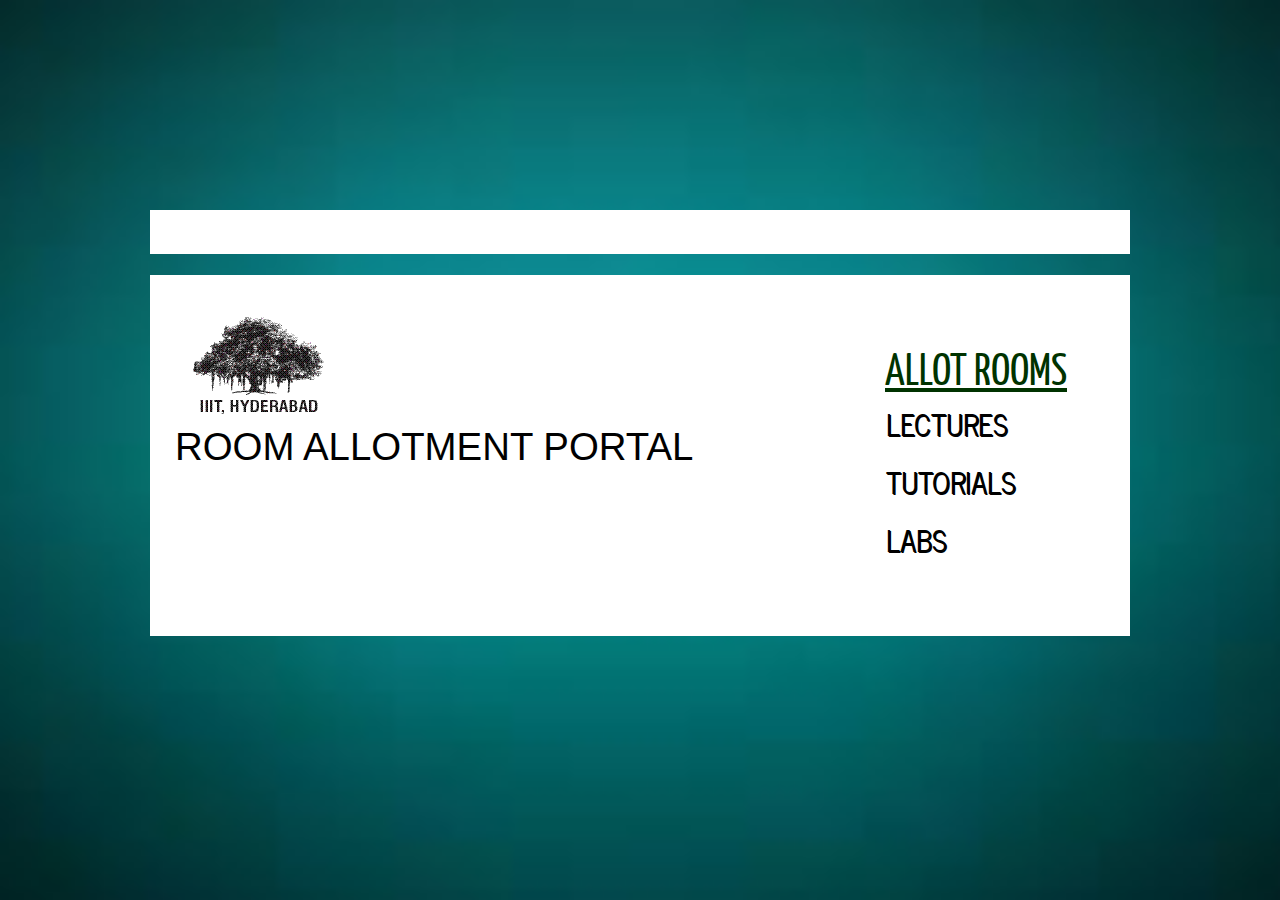
<file: index.html>
<!DOCTYPE HTML>
<html>

<head>
  <title>Room Allocation</title>
  <meta name="description" content="website description" />
  <meta name="keywords" content="website keywords, website keywords" />
  <meta http-equiv="content-type" content="text/html; charset=UTF-8" />
  <link rel="stylesheet" type="text/css" href="css/nab.css" />
</head>

<body>
  <div id="main">
    <header>
      <div id="logo">
	      <div id="logo_text">
        </div>
      </div>
      <nav>
      </nav>
    </header>
    <div id="site_content">
      <div id="sidebar_container">
        <div class="sidebar">
        </div>
        <div class="sidebar">
		<h4><u> ALLOT ROOMS</u></h4>
          <ul>
            <h3><a href="lectures.html">LECTURES</a></h3>
            <h3><a href="#">TUTORIALS</a></h3>
            <h3><a href="#">LABS</a></h3>

          </ul>
        </div>
      </div>
      <div class="content">
	      <img src="images/iiith_logo.gif"> </h1>
	      <h6> ROOM ALLOTMENT PORTAL</h6>
      </div>
    </div>
  </div>
  <p>&nbsp;</p>
</body>
</html>
</file>
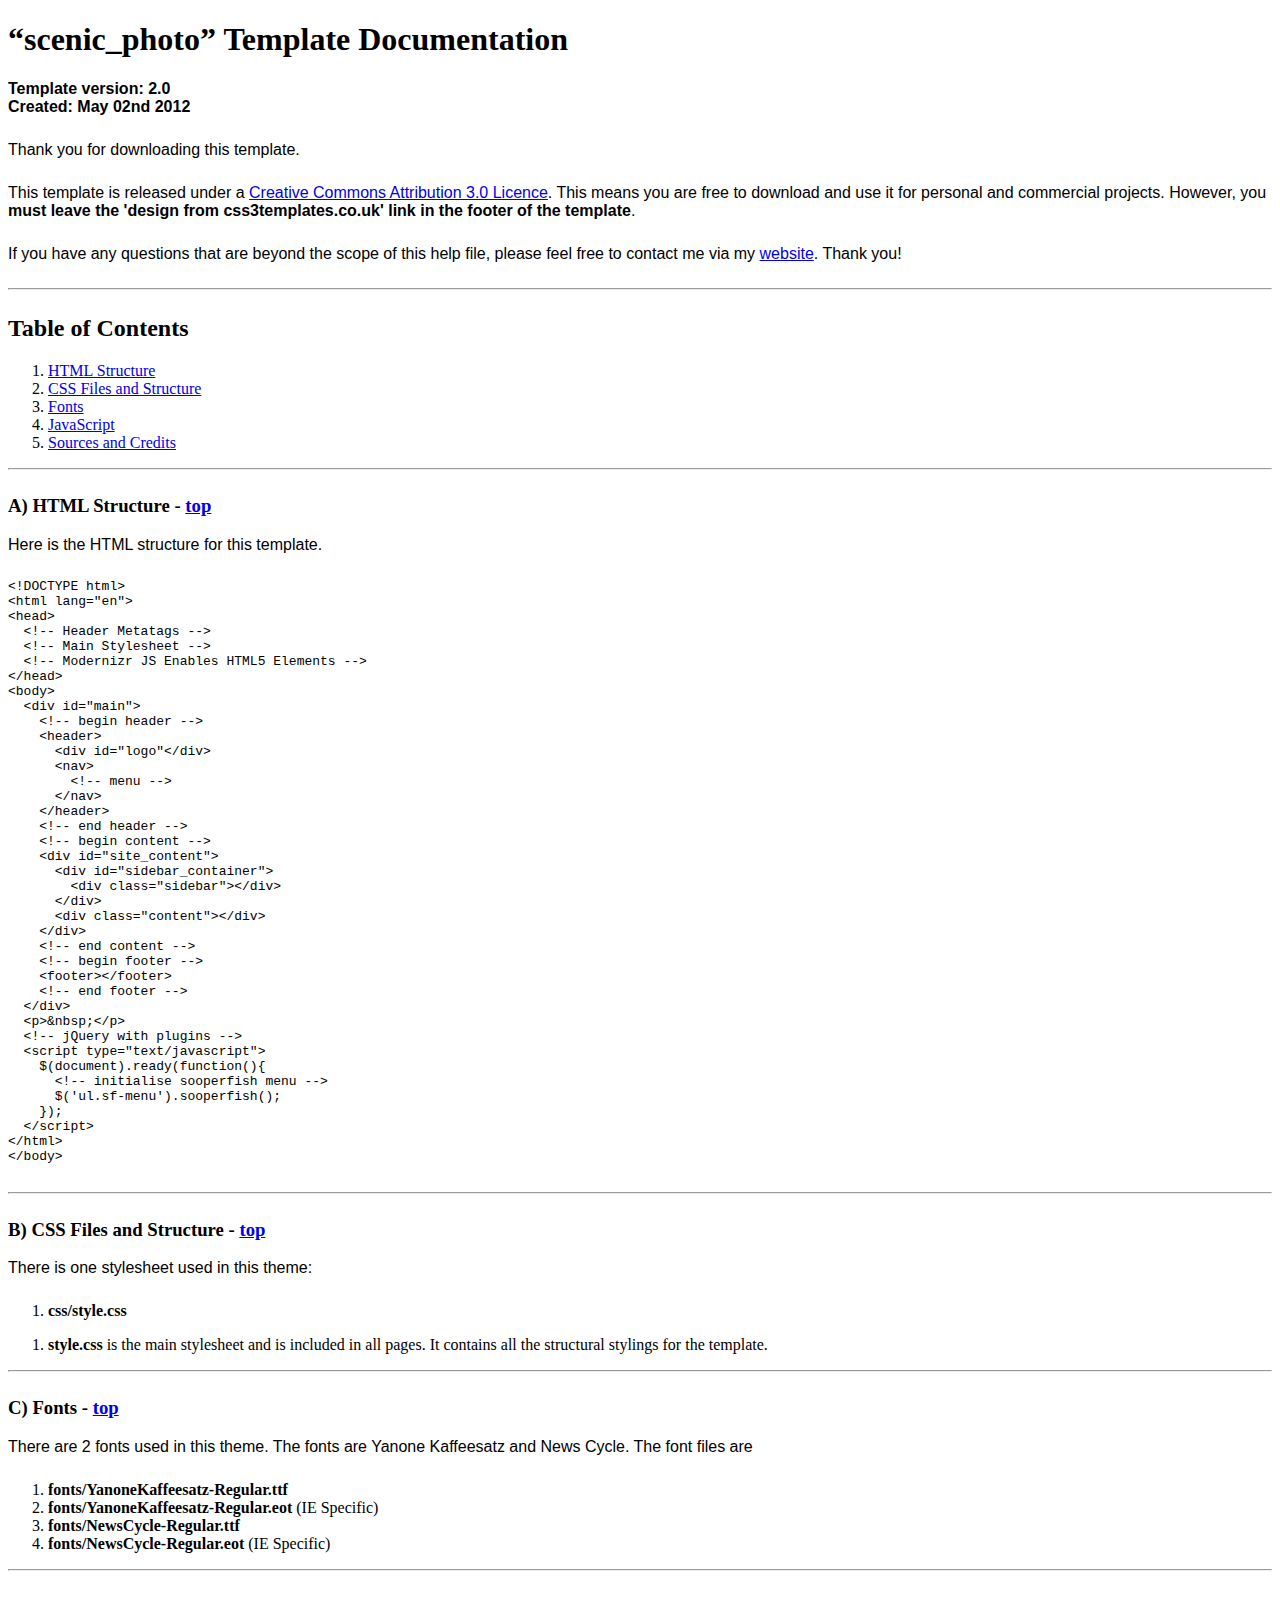
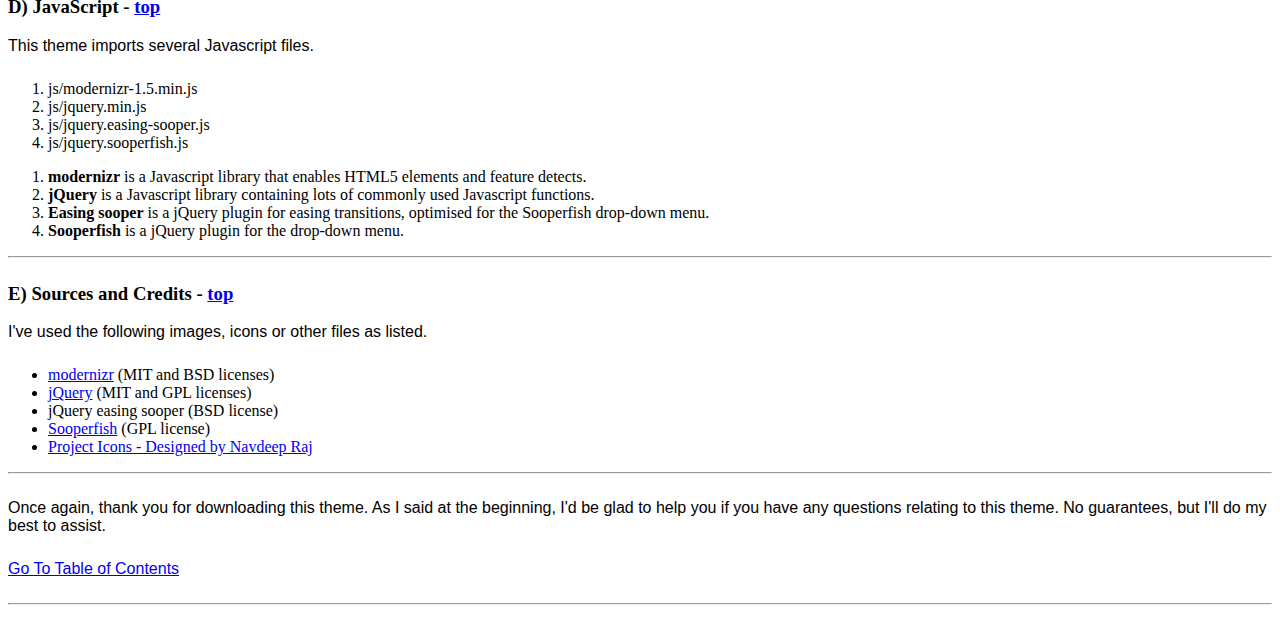
<file: documentation/index.html>
<!DOCTYPE HTML>
<html>
  <meta http-equiv="content-type" content="text/html;charset=utf-8">
  <title>scenic_photo Template</title>
  <style type="text/css" media="screen">
    p, table, hr, .box { font-family: arial; margin-bottom:25px; }
    .box p { margin-bottom:10px; }
  </style>
</head>


<body>
  <div>

    <h1>&ldquo;scenic_photo&rdquo; Template Documentation</h1>

    <p><strong>Template version: 2.0<br />Created: May 02nd 2012</strong></p>

    <div>
      <p>Thank you for downloading this template.</p>
      <p>This template is released under a <a href="http://creativecommons.org/licenses/by/3.0">Creative Commons Attribution 3.0 Licence</a>. This means you are free to download and use it for personal and commercial projects. However, you <strong>must leave the 'design from css3templates.co.uk' link in the footer of the template</strong>.</p>
      <p>If you have any questions that are beyond the scope of this help file, please feel free to contact me via my <a href="http://www.css3templates.co.uk">website</a>. Thank you!</p>
    </div>

    <hr>

    <h2 id="toc">Table of Contents</h2>
    <ol>
      <li><a href="#htmlStructure">HTML Structure</a></li>
      <li><a href="#cssFiles">CSS Files and Structure</a></li>
      <li><a href="#fontFiles">Fonts</a></li>
      <li><a href="#javascript">JavaScript</a></li>
      <li><a href="#credits">Sources and Credits</a></li>
    </ol>

    <hr>

    <h3 id="htmlStructure"><strong>A) HTML Structure</strong> - <a href="#toc">top</a></h3>
    <p>Here is the HTML structure for this template.</p>

    <pre>
&lt;!DOCTYPE html&gt;
&lt;html lang=&quot;en&quot;&gt;
&lt;head&gt;
  &lt;!-- Header Metatags --&gt;
  &lt;!-- Main Stylesheet --&gt;
  &lt;!-- Modernizr JS Enables HTML5 Elements --&gt;
&lt;/head&gt;
&lt;body&gt;
  &lt;div id=&quot;main&quot;&gt;
    &lt;!-- begin header --&gt;
    &lt;header&gt;
      &lt;div id=&quot;logo&quot;&lt;/div&gt;
      &lt;nav&gt;
        &lt;!-- menu --&gt;
      &lt;/nav&gt;
    &lt;/header&gt;
    &lt;!-- end header --&gt;
    &lt;!-- begin content --&gt;
    &lt;div id=&quot;site_content&quot;&gt;
      &lt;div id=&quot;sidebar_container&quot;&gt;
        &lt;div class=&quot;sidebar&quot;&gt;&lt;/div&gt;
      &lt;/div&gt;
      &lt;div class=&quot;content&quot;&gt;&lt;/div&gt;
    &lt;/div&gt;
    &lt;!-- end content --&gt;
    &lt;!-- begin footer --&gt;
    &lt;footer&gt;&lt;/footer&gt;
    &lt;!-- end footer --&gt;
  &lt;/div&gt;
  &lt;p&gt;&amp;nbsp;&lt;/p&gt;
  &lt;!-- jQuery with plugins --&gt;
  &lt;script type=&quot;text/javascript&quot;&gt;
    $(document).ready(function(){
      &lt;!-- initialise sooperfish menu --&gt;
      $('ul.sf-menu').sooperfish();
    });
  &lt;/script&gt;
&lt;/html&gt;
&lt;/body&gt;
    </pre>

    <hr>

    <h3 id="cssFiles"><strong>B) CSS Files and Structure</strong> - <a href="#toc">top</a></h3>

    <p>There is one stylesheet used in this theme:</p>
    <ol>
      <li><b>css/style.css</b></li>
    </ol>

    <ol>
      <li><b>style.css</b> is the main stylesheet and is included in all pages. It contains all the structural stylings for the template.</li>
    </ol>

    <hr>

    <h3 id="fontFiles"><strong>C) Fonts</strong> - <a href="#toc">top</a></h3>

    <p>There are 2 fonts used in this theme. The fonts are Yanone Kaffeesatz and News Cycle. The font files are</p>
    <ol>
      <li><b>fonts/YanoneKaffeesatz-Regular.ttf</b></li>
      <li><b>fonts/YanoneKaffeesatz-Regular.eot</b> (IE Specific)</li>
      <li><b>fonts/NewsCycle-Regular.ttf</b></li>
      <li><b>fonts/NewsCycle-Regular.eot</b> (IE Specific)</li>
    </ol>

    <hr>

    <h3 id="javascript"><strong>D) JavaScript</strong> - <a href="#toc">top</a></h3>

    <p>This theme imports several Javascript files.</p>

    <ol>
      <li>js/modernizr-1.5.min.js</li>
      <li>js/jquery.min.js</li>
      <li>js/jquery.easing-sooper.js</li>
      <li>js/jquery.sooperfish.js</li>
    </ol>

    <ol>
      <li><b>modernizr</b> is a Javascript library that enables HTML5 elements and feature detects.</li>
      <li><b>jQuery</b> is a Javascript library containing lots of commonly used Javascript functions.</li>
      <li><b>Easing sooper</b> is a jQuery plugin for easing transitions, optimised for the Sooperfish drop-down menu.</li>
      <li><b>Sooperfish</b> is a jQuery plugin for the drop-down menu.</li>
    </ol>

    <hr>

    <h3 id="credits"><strong>E) Sources and Credits</strong> - <a href="#toc">top</a></h3>

    <p>I've used the following images, icons or other files as listed.

    <ul>
      <li><a href="http://www.modernizr.com">modernizr</a> (MIT and BSD licenses)</li>
      <li><a href="http://www.jquery.com">jQuery</a> (MIT and GPL licenses)</li>
      <li>jQuery easing sooper (BSD license)</li>
      <li><a href="http://archive.plugins.jquery.com/project/SooperFish">Sooperfish</a> (GPL license)</li>
      <li><a href="http://www.dezinerfolio.com/freebie/project-icon-set">Project Icons - Designed by Navdeep Raj</a>
    </ul>

    <hr>

    <p>Once again, thank you for downloading this theme. As I said at the beginning, I'd be glad to help you if you have any questions relating to this theme. No guarantees, but I'll do my best to assist.</p>

    <p><a href="#toc">Go To Table of Contents</a></p>

    <hr>
  </div>
</body>
</html>
</file>
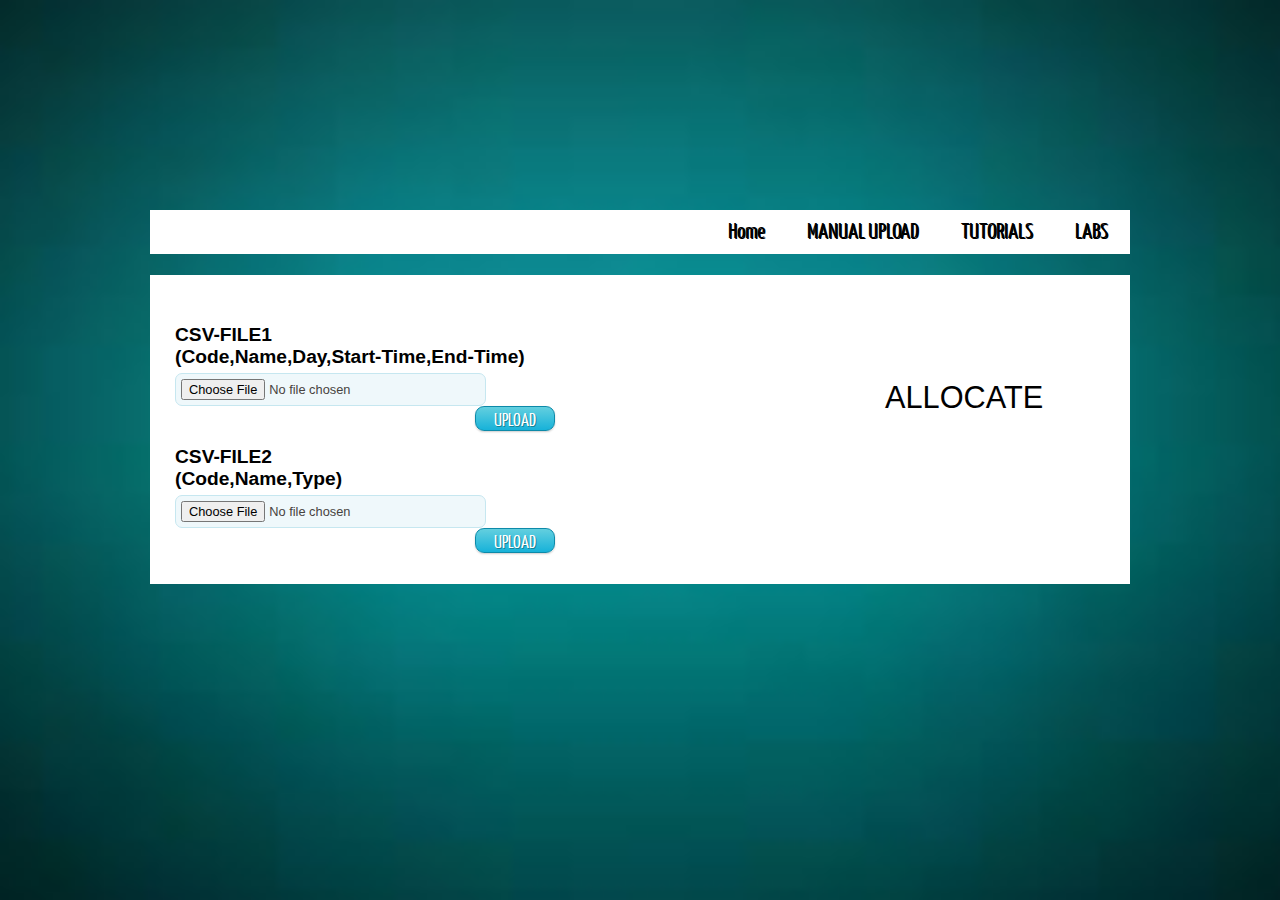
<file: file.html>
<!DOCTYPE HTML>
<html>

<head>
  <title>Room Allocation</title>
  <meta name="description" content="website description" />
  <meta name="keywords" content="website keywords, website keywords" />
  <meta http-equiv="content-type" content="text/html; charset=UTF-8" />
  <link rel="stylesheet" type="text/css" href="css/nab.css" />
</head>

<body>
  <div id="main">
    <header>
      <div id="logo">
        <div id="logo_text">
        </div>
      </div>
      <nav>
        <div id="menu_container">
          <ul class="sf-menu" id="nav">
            <li><a href="index.html">Home</a></li>
            <li><a href="manual.html">MANUAL UPLOAD</a></li>
            <li><a href="#">TUTORIALS</a></li>
            <li><a href="#">LABS</a></li>
          </ul>
        </div>
      </nav>
    </header>
 <div id="site_content">
      <div id="sidebar_container">
        <div class="sidebar">
          <ul>
<br><br><br><br>
            <h1><a href="predef.html">ALLOCATE</a></h3>

          </ul>
        </div>
      </div>

      <div class="form_settings">
<form action="project1.php"method="post"
enctype="multipart/form-data">
<label for="file"><h2>CSV-FILE1<br>(Code,Name,Day,Start-Time,End-Time)</h2></label>
<input type="file" name="file1" id="file1"/>
<p style "padding-top: 20px"><span>&nbsp;</span><input class="submit" type="submit" value="UPLOAD"/></p>
</form>
<form action="project2.php"method="post"
enctype="multipart/form-data">
<label for="file">  <h2>   CSV-FILE2<br>(Code,Name,Type)</h2></label>
<input type="file" name="file2" id="file2"/>
<p style "padding-top: 20px"><span>&nbsp;</span><input class="submit" type="submit" value="UPLOAD"/></p>
</form>

      </div>
    </div>
  </div>
  <p>&nbsp;</p>
</body>
</html>
</file>
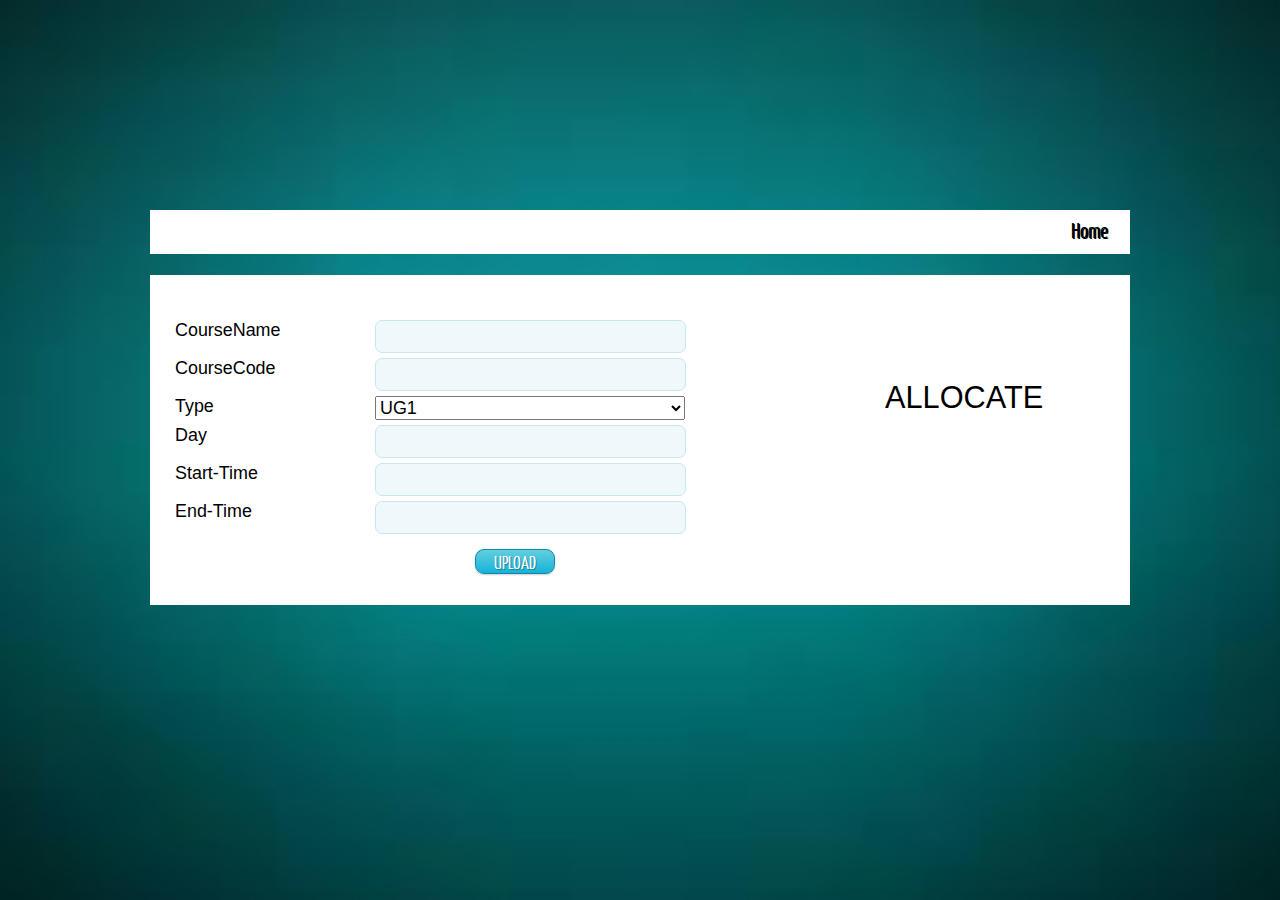
<file: manual.html>
<!DOCTYPE HTML>
<html>

<head>
  <title>Room Allocation</title>
  <meta name="description" content="website description" />
  <meta name="keywords" content="website keywords, website keywords" />
  <meta http-equiv="content-type" content="text/html; charset=UTF-8" />
  <link rel="stylesheet" type="text/css" href="css/nab.css" />
</head>

<body>
<form action="insert.php" method="post">
  <div id="main">
    <header>
      <div id="logo">
        <div id="logo_text">
        </div>
      </div>
      <nav>
        <div id="menu_container">
          <ul class="sf-menu" id="nav">
            <li><a href="index.html">Home</a></li>
    </ul>
	</div>
	</nav>
	</header>
	<div id="site_content">
		<div id="sidebar_container">
			<div class="sidebar">
				<ul>
					<br><br><br><br>
					<h1><a href="predef.html">ALLOCATE</a></h3>

				</ul>

			</div>
		</div>
		<div class="form_settings">
<h3><span>CourseName</span><input class="contact" type="text" name="Name"/></h3>
<h3><span>CourseCode </span><input class="contact"type="text" name="Code"/></h3>
<h3><span>Type</span>
<select id="Type" name="TType">
<option value="UG1">UG1</option>
<option value="UG2">UG2</option>
<option value="UG3">UG3</option>
<option value="PG1">PG</option>
<option value="BC">BOUQUET</option>
<option value="Elective">ELECTIVE</option>
</select></h3>
<h3><span>Day</span> <input class="contact" type="text" name="Day"/></h3>
<h3><span>Start-Time</span> <input class="contact" type="text" name="StartTime"/></h3>
<h3><span>End-Time</span> <input class="contact" type="text" name="EndTime"/></h3>
<p style="padding-top: 15px"><span>&nbsp;</span><input class="submit" type="submit" value="UPLOAD"/></p>

      </div>
    </div>
  </div>
  <p>&nbsp;</p>
</form>
</body>
</html>
</file>
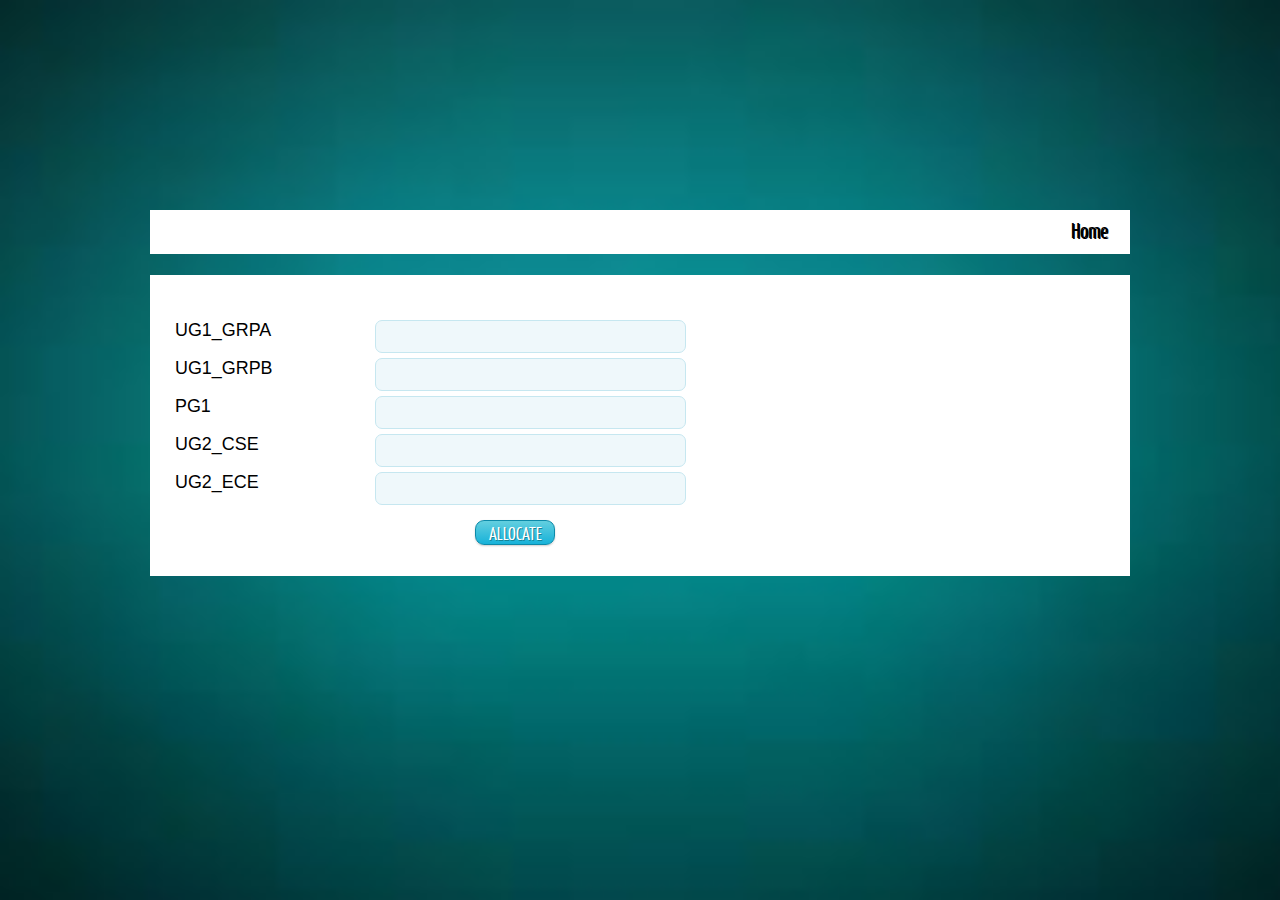
<file: predef.html>
<!DOCTYPE HTML>
<html>

<head>
  <title>Room Allocation</title>
  <meta name="description" content="website description" />
  <meta name="keywords" content="website keywords, website keywords" />
  <meta http-equiv="content-type" content="text/html; charset=UTF-8" />
  <link rel="stylesheet" type="text/css" href="css/nab.css" />
</head>

<body>
<form action="orange.php" method="post">
  <div id="main">
    <header>
      <div id="logo">
        <div id="logo_text">
        </div>
      </div>
      <nav>
        <div id="menu_container">
          <ul class="sf-menu" id="nav">
            <li><a href="index.html">Home</a></li>
          </ul>
        </div>
      </nav>
    </header>
    <div id="site_content">
      <div id="sidebar_container">
        <div class="sidebar">
        </div>
      </div>
      <div class="form_settings">
<h3><span>UG1_GRPA</span><input class="contact" type="text" name="ug1seca"/></h3>
<h3><span>UG1_GRPB</span><input class="contact"type="text" name="ug1secb"/></h3>
<h3><span>PG1</span> <input class="contact" type="text" name="pg1"/></h3>
<h3><span>UG2_CSE</span> <input class="contact" type="text" name="ug2cse"/></h3>
<h3><span>UG2_ECE</span> <input class="contact" type="text" name="ug2ece"/></h3>
<p style="padding-top: 15px"><span>&nbsp;</span><input class="submit" type="submit" value="ALLOCATE"/></p>

      </div>
    </div>
  </div>
  <p>&nbsp;</p>
</form>
</body>
</html>
</file>
<file: css/nab.css>
@font-face { 
  font-family: Yanone Kaffeesatz; 
    src: url('../fonts/YanoneKaffeesatz-Regular.eot'); 
    src: local("Yanone Kaffeesatz"), url('../fonts/YanoneKaffeesatz-Regular.ttf'); 
} 

@font-face { 
  font-family: News Cycle; 
    src: url('../fonts/NewsCycle-Regular.eot'); 
    src: local("News Cycle"), url('../fonts/NewsCycle-Regular.ttf'); 
} 

html { 
  height: 100%;
}

* { 
  margin: 0;
  padding: 0;
}

/* tell the browser to render HTML 5 elements as block */
article, aside, figure, footer, header, hgroup, nav, section { 
  display:block;
}

body { 
  font: normal .80em arial, sans-serif;
  background: #FFF url(../images/s.jpeg) no-repeat center fixed;
 	color: #DDD; background-size:1900px 1200px;
}

p { 
  padding: 0 0 20px 0;
  line-height: 1.7em;
}

img { 
  border: 0;
}

h1, h2, h3, h4, h5, h6,h7 { 
  color: #362C20;
  letter-spacing: 0em;
  padding: 0 0 5px 0;
}

h1, h3 { 
  font: normal 240% arial, sans-serif;
  margin: 0 0 0px 0;
  padding: 0px 0px 0px 0;
  color: #000000;
}
h7, { 
  font: normal 240% arial, sans-serif;
  margin: 0 0 15px 0;
  padding: 15px 0 5px 0;
  color: #000000;
}

h2 { 
  font-size: italic 300%;
  padding: 9px 0 5px 0;
  color: #000000;
}

h3 { 
  font-size: 140%;
  padding: 5px 0 0 0;
}
h8 { 
  font-size: 200%;
text-align:center;
  padding: 5px 0 0 200px;
}


h4, h6 { 
  color: #003300;
  padding: 0 0 5px 0;
  font: normal 350% 'Yanone kaffeesatz', arial, sans-serif;
}


h5, h6 { 
  color: #000000;
  font: 300% arial, sans-serif;
  letter-spacing: normal;
  padding: 0 0 15px 0;
}

a, a:hover { 
  outline: none;
text-align:left;
  text-decoration: none;
  color: #000000;
}

a:hover { 
  text-decoration: none;
  color: #FF0000;
}

blockquote { 
  margin: 20px 0; 
  padding: 10px 20px 0 20px;
  border: 1px solid #E5E5DB;
  background: #FFF;
}

ul { 
  margin: 2px 0 22px 17px;
}

ul li { 
  list-style-type: circle;
  margin: 0 0 6px 0; 
  padding: 0 0 4px 5px;
  line-height: 1.5em;
}

ol { 
  margin: 8px 0 22px 20px;
}

ol li { 
  margin: 0 0 11px 0;
}

.left { 
  float: left;
  width: auto;
  margin-right: 10px;
}

.right {0000 
  float: right; 
  width: auto;
  margin-left: 10px;
}

.center { 
  display: block;
  text-align: center;
  margin: 20px auto;
}

#main, nav, #container, #logo, #site_content, footer { 
  margin-left: auto; 
  margin-right: auto;
}

#main {
  margin: 50px auto;
  width: 980px;
  padding-bottom: 30px;
}

header { 
  background: transparent;
  height: 225px;
}

#logo { 
  width: 330px;
  float: left;
  height: 100px;
  color: #000000;
  padding: 20px;
  margin-bottom: 20px;
}

#logo h1, #logo h2 { 
  font: normal 320% 'News Cycle', arial, sans-serif;
  border-bottom: 0;
  text-transform: none;
  margin: 0;
}

#logo_text h1, #logo_text h1 a, #logo_text h1 a:hover { 
  padding: 0;
  color: #000000;
  text-decoration: none;
}

#logo_text h1 a .logo_colour { 
  color: #663300;
}

#logo_text a:hover .logo_colour { 
  color: #000000;
}

#logo_text h2 { 
  font-size: 140%;
  padding: 0 0 0 0;
  color: #000000;
}

nav { 
  float: left;
  height: 44px;
  width: 980px;
  margin: 0 auto 0 auto;
  color: #000000;
  background:white;
} 

#menu_container { 
  width: 980px;
  margin: 0 auto 0 auto;
}

#subscribe_submit {
    position: relative;
    border: solid 1px #CCC;
    height: 25px;
    width: 115px;
    color: white;
}

#site_content { 
  width: 930px;
  overflow: hidden;
  margin: 0px auto 0 auto;
  padding: 25px;
  background: white;
} 

#sidebar_container { 
  float: right;
  width: 224px;
  padding: 20px 5px 0 0;
}

.sidebar { 
  float: right;
  width: 200px;
  margin: 0 0 17px 0;
  padding: 0 15px 5px 13px;
}
  
.sidebar h3, .content h1 { 
  padding: 0 15px 20px 0;
  font:  bold 350% 'News Cycle', arial, sans-serif;
  text-shadow:  #000 1px 1px;
  margin: 0 1px;
  color: #000000;
}

.sidebar h3 { 
  padding: 0 15px 14px 0;
  color: #FFF;
  font: 230% 'News Cycle', arial, sans-serif;
}

.sidebar ul { 
  margin: 0 0 15px 0;
} 

.sidebar li a, .sidebar li a:hover { 
 /* color: #DDD;*/
  color: #FF0000;
  text-decoration: none;
} 

.sidebar li a:hover { 
  text-decoration: underline;
  color: #FF0000;
} 

.sidebar_item, .content_item { 
  padding: 15px 0;
}

.paperclip { 
  float: left;
  position: relative; 
  z-index: 0;
  vertical-align: middle; 
  margin: -15px 0 -60px -40px;
}

.content { 
  text-align: left;
  width: 630px;
  margin: 0 0 15px 0;
  float: left;
  font-size: bold 120%;
  padding: 14px 0 100px 0;
color:#000000
}
  
.content ul { 
  margin: 2px 0 22px 0px;
}

.content ul li, .sidebar ul li { 
  list-style-type: none;
/*  background: url(../images/bullet.png) no-repeat;*/
  margin: 0 0 0 0; 
  padding: 0 0 40px 28px;
  line-height: 1.5em;
}

footer { 
  width: 980px;
  font: 170% 'Yanone Kaffeesatz', arial, sans-serif;
  text-shadow: 1px 1px #000;
  height: 30px;
  padding: 5px 0 20px 0;
  text-align: center; 
  color: #FFF;
  margin-top: 25px;
  background: transparent url(../images/transparent.png);
}

footer p { 
  line-height: 1.7em;
  padding: 0 0 10px 0;
}

footer a { 
  color: #FFF;
  text-decoration: none;
}

footer a:hover { 
  color: #FFF;
  text-decoration: underline;
}

.form_settings { 
  margin: 15px 0 0 0;
}

.form_settings p { 
  padding: 0 0 4px 0;
}

.form_settings span { 
  float: left; 
  width: 200px; 
  text-align: left;
}
  
.form_settings input, .form_settings textarea { 
  padding: 5px; 
  width: 299px; 
  font: 100% arial; 
  border: 1px solid #C6E7F0; 
  background: #EFF8FB; 
  color: #47433F;
  border-radius: 7px 7px 7px 7px;
  -moz-border-radius: 7px 7px 7px 7px;
  -webkit-border: 7px 7px 7px 7px;  
}
  
.form_settings .submit { 
  font: 140% 'Yanone Kaffeesatz', arial, sans-serif; 
  border: 0; 
  width: 80px; 
  margin: 0 0 0 100px; 
  height: 25px;
  padding: 2px 0 3px 0;
  cursor: pointer; 
  background: #1EC9F4; 
  -webkit-border-radius: .5em .5em .5em .5em ; 
  -moz-border-radius: .5em .5em .5em .5em ;
  border-radius: .5em .5em .5em .5em ;
  -webkit-box-shadow: 0 1px 2px rgba(0,0,0,.2);
  -moz-box-shadow: 0 1px 2px rgba(0,0,0,.2);
  box-shadow: 0 1px 2px rgba(0,0,0,.2);  
  color: #FFF;
  border: solid 1px #0D8AA9;
  background: #46C4DD;
  background: -webkit-gradient(linear, left top, left bottom, from(#63CFDF), to(#17B2D9));
  background: -moz-linear-gradient(top,  #63CFDF,  #17B2D9);
  text-shadow: 1px 1px #178497;
}
.form_settings .allot {
  font: 140% 'Yanone Kaffeesatz', arial, sans-serif;
  border: 0;
  width: 100px;
  margin: 0 0 0 230px;
  height: 50px;
  padding: 20px 0 30px 10px;
  cursor: pointer;
  background: #1EC9F4;
  -webkit-border-radius: .5em .5em .5em .5em ;
  -moz-border-radius: .5em .5em .5em .5em ;
  border-radius: .5em .5em .5em .5em ;
  -webkit-box-shadow: 0 1px 2px rgba(0,0,0,.2);
  -moz-box-shadow: 0 1px 2px rgba(0,0,0,.2);
  box-shadow: 0 1px 2px rgba(0,0,0,.2);
  color: #FFF;
  border: solid 1px #0D8AA9;
  background: #46C4DD;
  background: -webkit-gradient(linear, left top, left bottom, from(#63CFDF), to(#17B2D9));
  background: -moz-linear-gradient(top,  #63CFDF,  #17B2D9);
  text-shadow: 1px 1px #178497;
}


.form_settings textarea, .form_settings select { 
  font: 100% arial; 
  width: 299px;
}

.form_settings select { 
  width: 310px;
}

.form_settings .checkbox { 
  margin: 4px 0; 
  padding: 0; 
  width: 14px;
  border: 0;
  background: none;
}

.separator { 
  width: 100%;
  height: 0;
  border-top: 1px solid #D9D5CF;
  border-bottom: 1px solid #FFF;
  margin: 0 0 20px 0;
}
  
table { 
  margin: 10px 0 30px 0;
}

table tr th, table tr td { 
  background: #70D4E6;
  color: #FFF;
  padding: 7px 4px;
  text-align: left;
}
  
table tr td { 
  background: #D3F2F7;
  color: #47433F;
  border-top: 1px solid #FFF;
}





/**
Stylesheet for SooperFish by www.SooperThemes.com
Author: Jurriaan Roelofs
**/

/* Configuration of menu width */
html body ul.
 ul,html body ul.sf-menu ul li { 
  width: 200px;
}

html body ul.sf-menu ul ul { 
  margin: 0 0 0 200px;
}

/* Framework for proper showing/hiding/positioning */
ul.sf-menu,ul.sf-menu * { 
  margin: 0;
  padding: 0;
}

ul.sf-menu { 
  display: block;
  position: relative;
}
  
ul.sf-menu li { 
  display: block;
  list-style: none;
  float: left;
  position: relative;
}
  
ul.sf-menu li:hover { 
  visibility: inherit; /* fixes IE7 'sticky bug' */ 
}

ul.sf-menu a { 
  display: block;
  position: relative;
}
  
ul.sf-menu ul { 
  position: absolute;
  left: 0;
  width: 170px; 
  top: auto;
  left: -999999px;
}
  
ul.sf-menu ul a { 
  zoom: 1; /* IE6/7 fix */ 
}

ul.sf-menu ul li { 
  float: left; /* Must always be floated otherwise there will be a rogue 1px margin-bottom in IE6/7 */
  width: 170px;
}
  
ul.sf-menu ul ul { 
  top: 0;
  margin: 0 0 0 300px;
}

ul.sf-menu li:hover ul,ul.sf-menu li:focus ul,ul.sf-menu li.sf-hover ul, 
ul.sf-menu ul li:hover ul,ul.sf-menu ul li:focus ul,ul.sf-menu ul li.sf-hover ul,
ul.sf-menu ul ul li:hover ul,ul.sf-menu ul ul li:focus ul,ul.sf-menu ul ul li.sf-hover ul,
ul.sf-menu ul ul ul li:hover ul,ul.sf-menu ul ul ul li:focus ul,ul.sf-menu ul ul ul li.sf-hover ul { 
  left: auto;
}
  
ul.sf-menu li:hover ul ul,ul.sf-menu li:focus ul ul,ul.sf-menu li.sf-hover ul ul,
ul.sf-menu ul li:hover ul ul,ul.sf-menu ul li:focus ul ul,ul.sf-menu ul li.sf-hover ul ul,
ul.sf-menu ul ul li:hover ul ul,ul.sf-menu ul ul li:focus ul ul,ul.sf-menu ul ul li.sf-hover ul ul,
ul.sf-menu ul ul ul li:hover ul ul,ul.sf-menu ul ul ul li:focus ul ul,ul.sf-menu ul ul ul li.sf-hover ul ul { 
  left: -999999px;
}

/* autoArrows CSS */
span.sf-arrow { 
  width: 7px;
  height: 7px;
  position: absolute;
  top: 20px;
  right: 5px;
  display: block;
  background: url(../images/arrows-white.png) no-repeat 0 0;
  overflow: hidden; /* making sure IE6 doesn't overflow and expand the box */
  font-size: 1px;
}

ul ul span.sf-arrow { 
  right: 10;
  top: 20px;
  background-position: 0 100%;
}

/* Theming the menu */
ul#nav { 
  float: right;
}

ul#nav ul { 
  background: #0DBBD5;
  margin-top: 5px;
  padding-bottom: 15px;
}

ul#nav li a { 
  padding:7px 20px 6px 20px;
  font: 170% 'Yanone Kaffeesatz', arial, sans-serif;
  text-shadow: 1px 1px #000;
  text-decoration: none;
  color: #000000;
  margin-right: 2px;
}

ul#nav li a:hover,ul#nav li a:focus { 
  color: #0DBBD5;
  text-shadow: none;
}

ul#nav ul li a:hover,ul#nav ul li a:focus { 
  color: #222;
  text-shadow: none;
}
</file>
